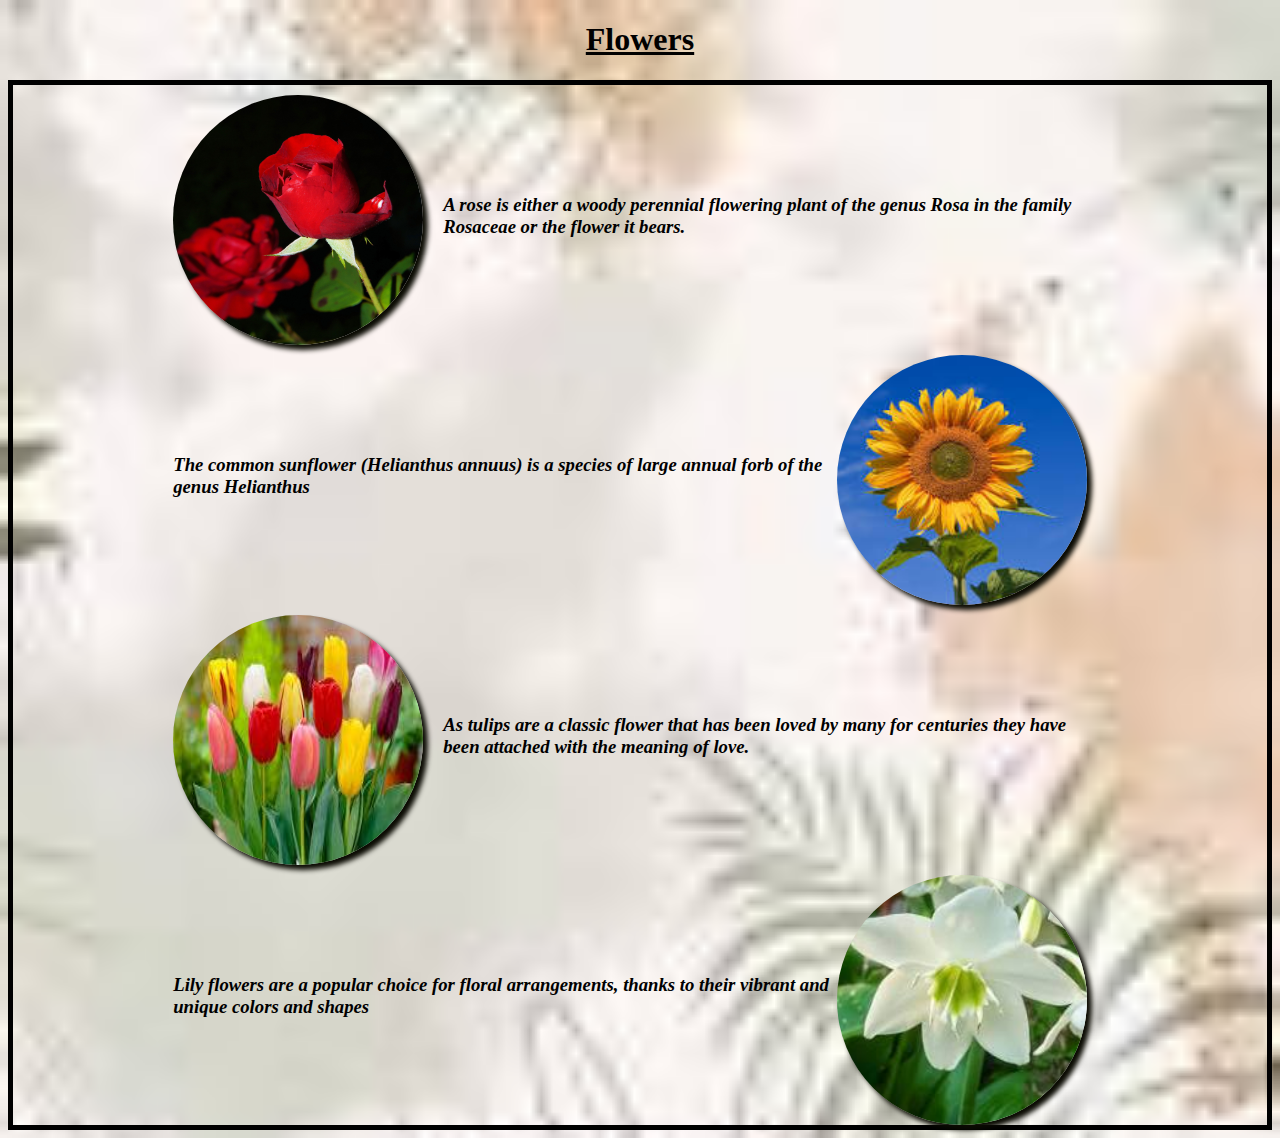
<file: index.html>
<!DOCTYPE html>
<html lang="en">
<head>
    <meta charset="UTF-8">
    <meta name="viewport" content="width=device-width, initial-scale=1.0">
    <link rel="stylesheet" href="style.css">
    <link rel="shortcut icon" href="favicon.ico" type="image/x-icon">
    <title>Project2</title>
</head>
<body>
    <center><h1><u>Flowers</u></h1></center>
    <div class = "main">
        <div>
            <a href="./story2.html"><img src ="rose.jpg" alt=""rose align="left"></a>
            <br><br><br><br><br><h3><i>A rose is either a woody perennial flowering plant of the genus Rosa in the family Rosaceae or the flower it bears.</i> </h3>

        </div>
        <div>
            <a href="./story1.html"><img src ="image2.jpeg" alt=""rose align="right"></a>
            <br><br><br><br><br><h3><i>The common sunflower (Helianthus annuus) is a species of large annual forb of the genus Helianthus</i> </h3>

        </div>
        <div>
            <a href="./story3.html"><img src ="image3.jpeg" alt=""rose align="left"></a>
            <br><br><br><br><br><h3><i> As tulips are a classic flower that has been loved by many for centuries they have been attached with the meaning of love.</i> </h3>

        </div>
        <div>
            <a href="./story4.html"><img src ="image4.jpeg" alt=""rose align="right"></a>
            <br><br><br><br><br><h3><i>Lily flowers are a popular choice for floral arrangements, thanks to their vibrant and unique colors and shapes</i> </h3>

        </div>
    </div>
    
</body>
</html>
</file>
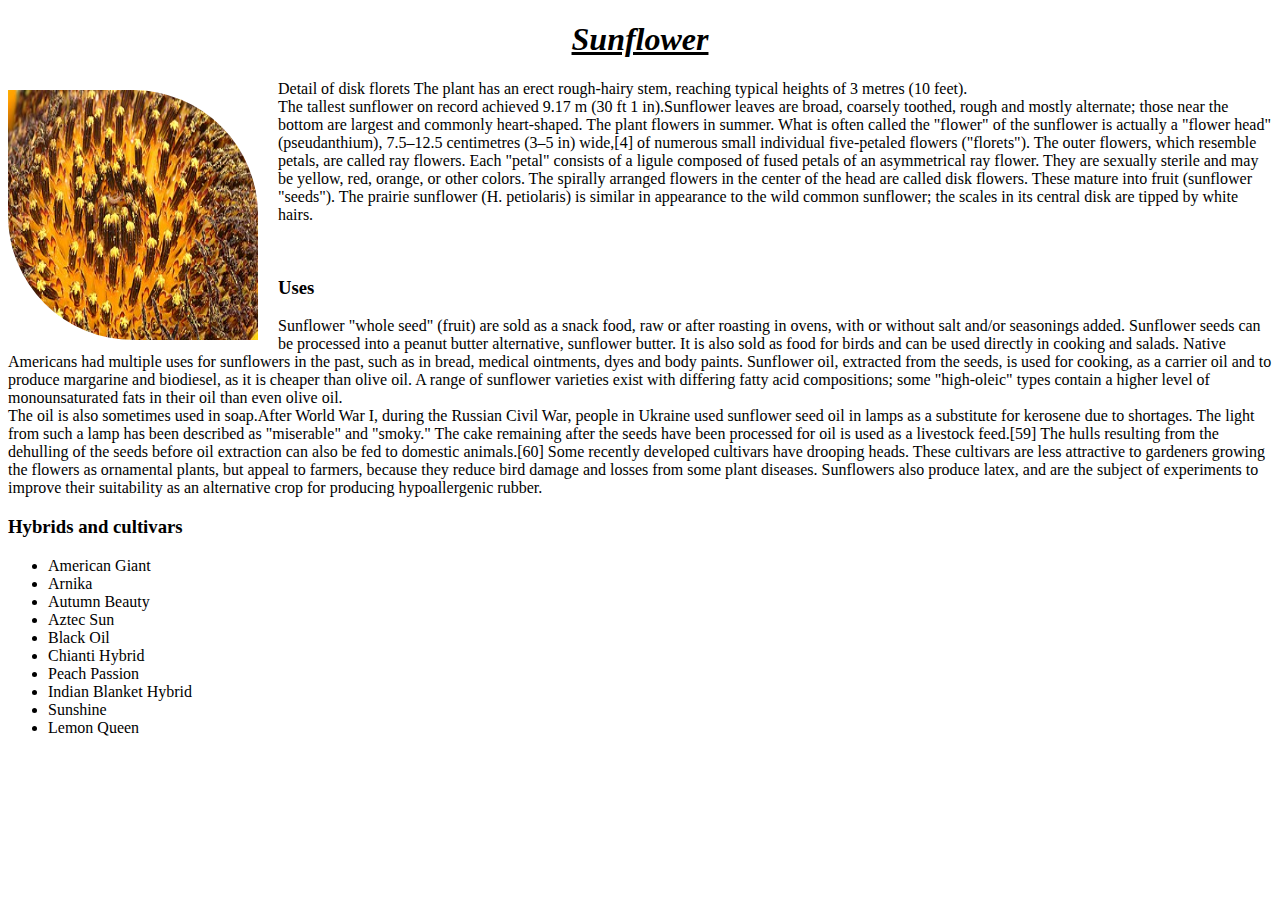
<file: story1.html>
<!DOCTYPE html>
<html lang="en">
<head>
    <meta charset="UTF-8">
    <meta name="viewport" content="width=device-width, initial-scale=1.0">
    <title>Sunflower</title>
    <link rel="stylesheet" href="style1.css">
    <link rel="shortcut icon" href="favicon.ico" type="image/x-icon">
</head>
<body>
    <h1 align ="center"><i><b><u>Sunflower</u></b></i></h1>
    <div class = "story1">
        <div>
            <img src = "sunflower1.jpg" align="left">
            <p>Detail of disk florets
                The plant has an erect rough-hairy stem, reaching typical heights of 3 metres (10 feet). <br>The tallest sunflower on record achieved 9.17 m (30 ft 1 in).Sunflower leaves are broad, coarsely toothed, rough and mostly alternate; those near the bottom are largest and commonly heart-shaped.
                The plant flowers in summer. What is often called the "flower" of the sunflower is actually a "flower head" (pseudanthium), 7.5–12.5 centimetres (3–5 in) wide,[4] of numerous small individual five-petaled flowers ("florets"). The outer flowers, which resemble petals, are called ray flowers. Each "petal" consists of a ligule composed of fused petals of an asymmetrical ray flower. They are sexually sterile and may be yellow, red, orange, or other colors. The spirally arranged flowers in the center of the head are called disk flowers. These mature into fruit (sunflower "seeds").

                The prairie sunflower (H. petiolaris) is similar in appearance to the wild common sunflower; the scales in its central disk are tipped by white hairs.
            </p>
            <br>
            <h3>Uses</h3>
            <p>Sunflower "whole seed" (fruit) are sold as a snack food, raw or after roasting in ovens, with or without salt and/or seasonings added. Sunflower seeds can be processed into a peanut butter alternative, sunflower butter. It is also sold as food for birds and can be used directly in cooking and salads. Native Americans had multiple uses for sunflowers in the past, such as in bread, medical ointments, dyes and body paints.

                Sunflower oil, extracted from the seeds, is used for cooking, as a carrier oil and to produce margarine and biodiesel, as it is cheaper than olive oil. A range of sunflower varieties exist with differing fatty acid compositions; some "high-oleic" types contain a higher level of monounsaturated fats in their oil than even olive oil.<br>The oil is also sometimes used in soap.After World War I, during the Russian Civil War, people in Ukraine used sunflower seed oil in lamps as a substitute for kerosene due to shortages. The light from such a lamp has been described as "miserable" and "smoky."
                
                The cake remaining after the seeds have been processed for oil is used as a livestock feed.[59] The hulls resulting from the dehulling of the seeds before oil extraction can also be fed to domestic animals.[60] Some recently developed cultivars have drooping heads. These cultivars are less attractive to gardeners growing the flowers as ornamental plants, but appeal to farmers, because they reduce bird damage and losses from some plant diseases. Sunflowers also produce latex, and are the subject of experiments to improve their suitability as an alternative crop for producing hypoallergenic rubber.
            </p>
            <h3>Hybrids and cultivars</h3>
            <ul>
                <li>American Giant</li>
                <li>Arnika</li>
                <li>Autumn Beauty</li>
                <li>Aztec Sun</li>
                <li>Black Oil</li>
                <li>Chianti Hybrid</li>
                <li>Peach Passion</li>
                <li>Indian Blanket Hybrid</li>
                <li>Sunshine</li>
                <li>Lemon Queen</li>
            </ul>
            
        </div>
        
    </div>
    
    
</body>
</html>
</file>
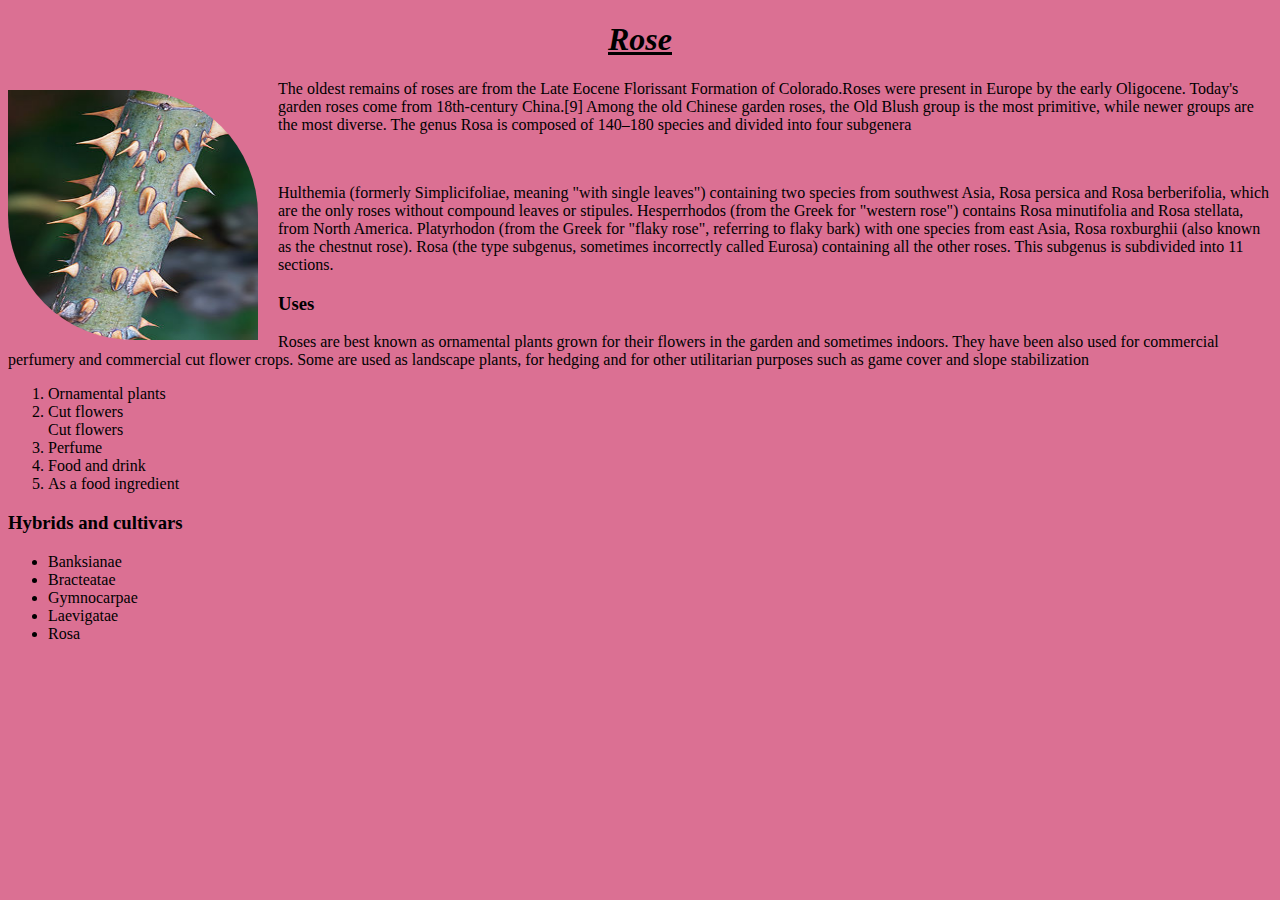
<file: story2.html>
<!DOCTYPE html>
<html lang="en">
<head>
    <meta charset="UTF-8">
    <meta name="viewport" content="width=device-width, initial-scale=1.0">
    <title>Rose</title>
    <link rel="stylesheet" href="style2.css">
    <link rel="shortcut icon" href="favicon.ico" type="image/x-icon">
</head>
<body>
    <h1 align ="center"><i><b><u>Rose</u></b></i></h1>
    <div class = "story2">
        <div>
            <img src = "rose2.jpg" align="left">
            <p>The oldest remains of roses are from the Late Eocene Florissant Formation of Colorado.Roses were present in Europe by the early Oligocene.

                Today's garden roses come from 18th-century China.[9] Among the old Chinese garden roses, the Old Blush group is the most primitive, while newer groups are the most diverse.
                The genus Rosa is composed of 140–180 species and divided into four subgenera
            </p>
            <br>
            <p>Hulthemia (formerly Simplicifoliae, meaning "with single leaves") containing two species from southwest Asia, Rosa persica and Rosa berberifolia, which are the only roses without compound leaves or stipules.
                Hesperrhodos (from the Greek for "western rose") contains Rosa minutifolia and Rosa stellata, from North America.
                Platyrhodon (from the Greek for "flaky rose", referring to flaky bark) with one species from east Asia, Rosa roxburghii (also known as the chestnut rose).
                Rosa (the type subgenus, sometimes incorrectly called Eurosa) containing all the other roses. This subgenus is subdivided into 11 sections.
            </p>
            <h3>Uses</h3>
            <p>Roses are best known as ornamental plants grown for their flowers in the garden and sometimes indoors. They have been also used for commercial perfumery and commercial cut flower crops. Some are used as landscape plants, for hedging and for other utilitarian purposes such as game cover and slope stabilization</p>
            <ol>
                <li>Ornamental plants</li>
                <li>Cut flowers</li>   Cut flowers
                <li>Perfume</li>
                <li>Food and drink</li>
                <li>As a food ingredient</li>
            </ol>
            <h3>Hybrids and cultivars</h3>
            <ul>
                <li>Banksianae</li>
                <li>Bracteatae </li>
                <li>Gymnocarpae</li>
                <li>Laevigatae</li>
                <li>Rosa</li>
            </ul>
            
        </div>
        
    </div>
    
    
</body>
</html>
</file>
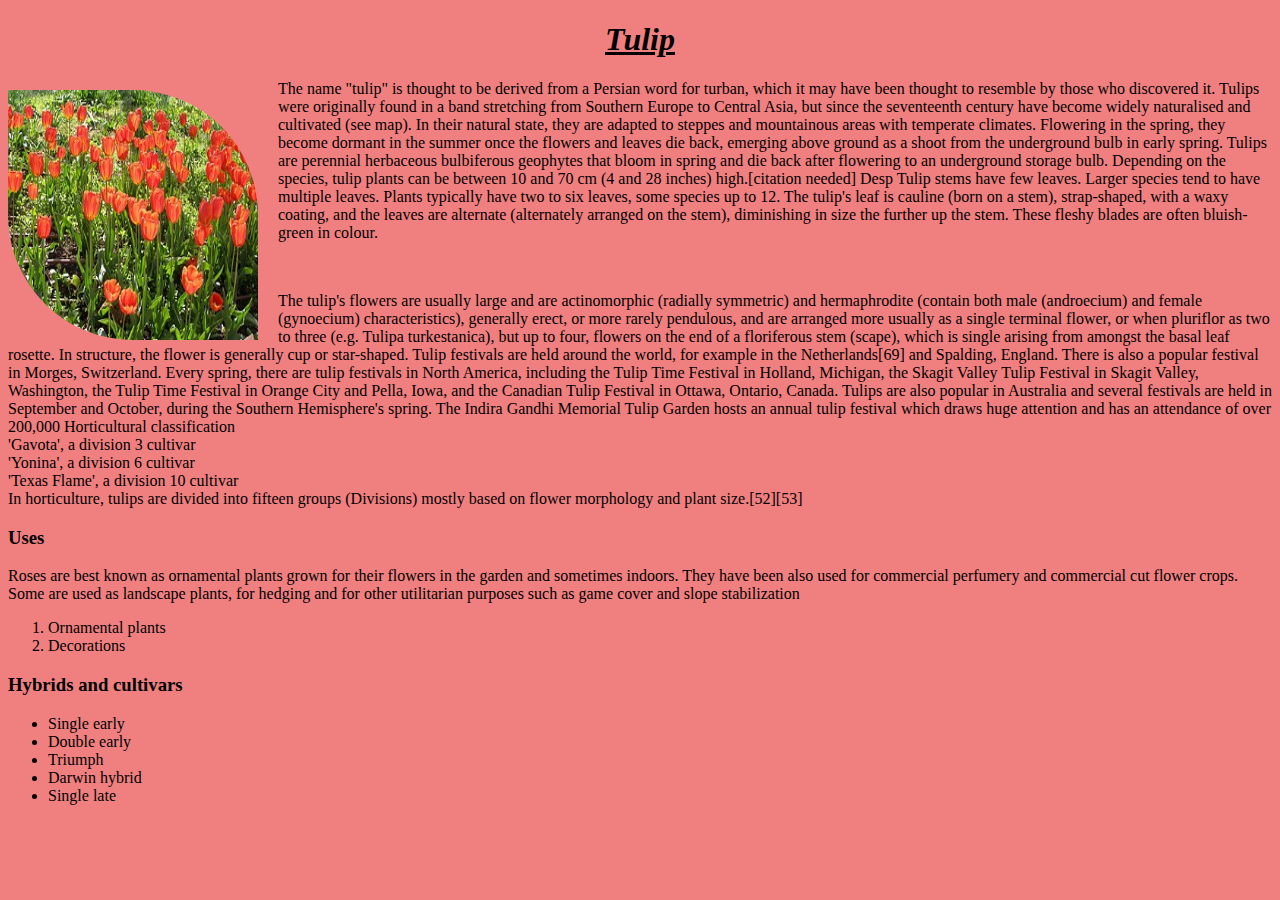
<file: story3.html>
<!DOCTYPE html>
<html lang="en">
<head>
    <meta charset="UTF-8">
    <meta name="viewport" content="width=device-width, initial-scale=1.0">
    <title>Tulip</title>
    <link rel="stylesheet" href="style3.css">
    <link rel="shortcut icon" href="favicon.ico" type="image/x-icon">
</head>
<body>
    <h1 align ="center"><i><b><u>Tulip</u></b></i></h1>
    <div class = "story3">
        <div>
            <img src = "tulip.jpeg" align="left">
            <p>The name "tulip" is thought to be derived from a Persian word for turban, which it may have been thought to resemble by those who discovered it. Tulips were originally found in a band stretching from Southern Europe to Central Asia, but since the seventeenth century have become widely naturalised and cultivated (see map). In their natural state, they are adapted to steppes and mountainous areas with temperate climates. Flowering in the spring, they become dormant in the summer once the flowers and leaves die back, emerging above ground as a shoot from the underground bulb in early spring.
                Tulips are perennial herbaceous bulbiferous geophytes that bloom in spring and die back after flowering to an underground storage bulb. Depending on the species, tulip plants can be between 10 and 70 cm (4 and 28 inches) high.[citation needed]
                Desp
                Tulip stems have few leaves. Larger species tend to have multiple leaves. Plants typically have two to six leaves, some species up to 12. The tulip's leaf is cauline (born on a stem), strap-shaped, with a waxy coating, and the leaves are alternate (alternately arranged on the stem), diminishing in size the further up the stem. These fleshy blades are often bluish-green in colour.
                
            </p>
            <br>
            <p>The tulip's flowers are usually large and are actinomorphic (radially symmetric) and hermaphrodite (contain both male (androecium) and female (gynoecium) characteristics), generally erect, or more rarely pendulous, and are arranged more usually as a single terminal flower, or when pluriflor as two to three (e.g. Tulipa turkestanica), but up to four, flowers on the end of a floriferous stem (scape), which is single arising from amongst the basal leaf rosette. In structure, the flower is generally cup or star-shaped.
                Tulip festivals are held around the world, for example in the Netherlands[69] and Spalding, England. There is also a popular festival in Morges, Switzerland. Every spring, there are tulip festivals in North America, including the Tulip Time Festival in Holland, Michigan, the Skagit Valley Tulip Festival in Skagit Valley, Washington, the Tulip Time Festival in Orange City and Pella, Iowa, and the Canadian Tulip Festival in Ottawa, Ontario, Canada. Tulips are also popular in Australia and several festivals are held in September and October, during the Southern Hemisphere's spring. The Indira Gandhi Memorial Tulip Garden hosts an annual tulip festival which draws huge attention and has an attendance of over 200,000
                Horticultural classification<br>
                
                'Gavota', a division 3 cultivar<br>
                
                'Yonina', a division 6 cultivar<br>
                
                'Texas Flame', a division 10 cultivar<br>
                In horticulture, tulips are divided into fifteen groups (Divisions) mostly based on flower morphology and plant size.[52][53]
                
            </p>
            <h3>Uses</h3>
            <p>Roses are best known as ornamental plants grown for their flowers in the garden and sometimes indoors. They have been also used for commercial perfumery and commercial cut flower crops. Some are used as landscape plants, for hedging and for other utilitarian purposes such as game cover and slope stabilization</p>
            <ol>
                <li>Ornamental plants</li>
                <li>Decorations</li>  
                
            </ol>
            <h3>Hybrids and cultivars</h3>
            <ul>
                <li>Single early</li>
                <li>Double early </li>
                <li>Triumph</li>
                <li>Darwin hybrid</li>
                <li>Single late</li>
            </ul>
            
        </div>
        
    </div>
    
    
</body>
</html>
</file>
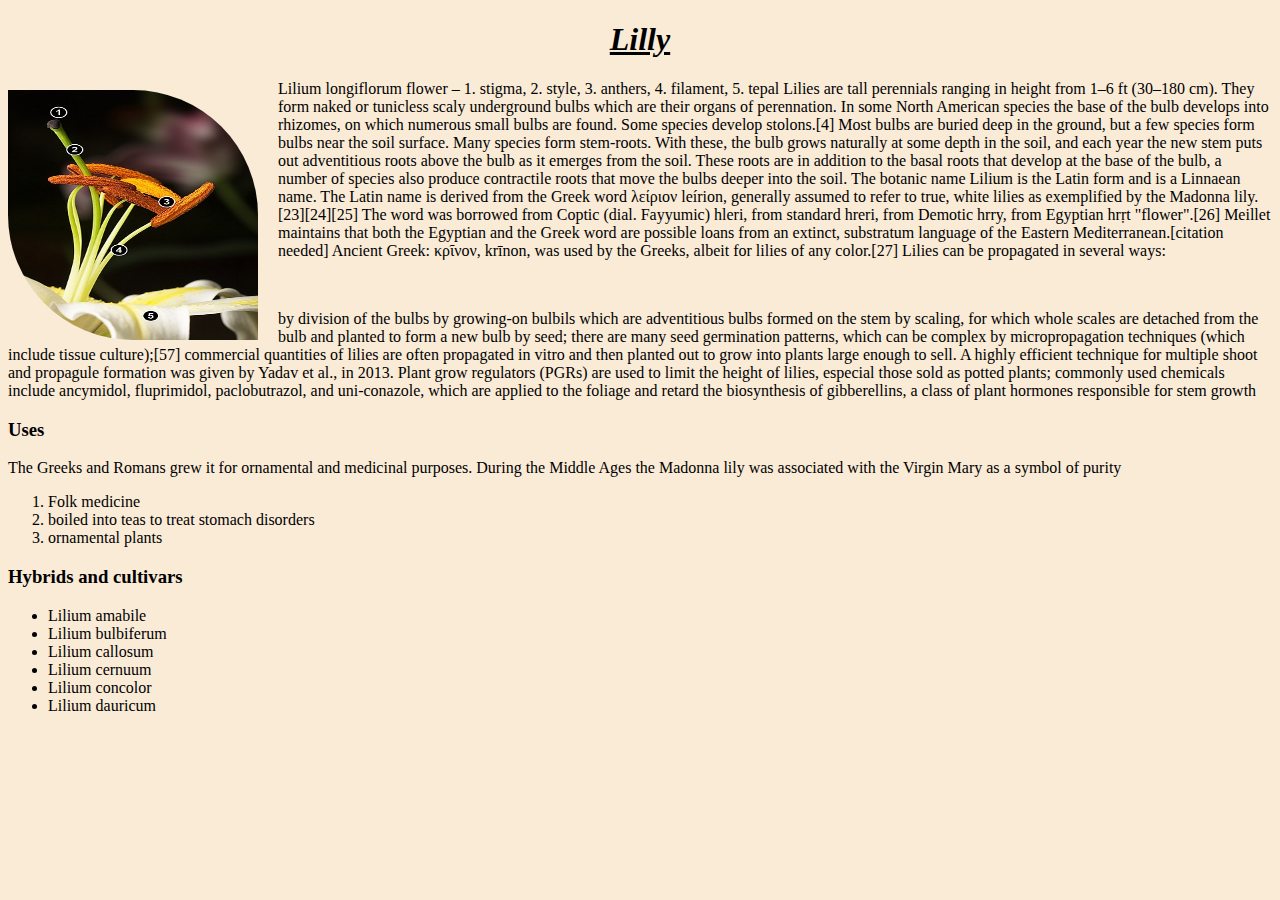
<file: story4.html>
<!DOCTYPE html>
<html lang="en">
<head>
    <meta charset="UTF-8">
    <meta name="viewport" content="width=device-width, initial-scale=1.0">
    <title>Lilly</title>
    <link rel="stylesheet" href="style4.css">
    <link rel="shortcut icon" href="favicon.ico" type="image/x-icon">
</head>
<body>
    <h1 align ="center"><i><b><u>Lilly</u></b></i></h1>
    <div class = "story3">
        <div>
            <img src = "lilly2.jpg" align="left">
            <p>Lilium longiflorum flower – 1. stigma, 2. style, 3. anthers, 4. filament, 5. tepal
                Lilies are tall perennials ranging in height from 1–6 ft (30–180 cm). They form naked or tunicless scaly underground bulbs which are their organs of perennation. In some North American species the base of the bulb develops into rhizomes, on which numerous small bulbs are found. Some species develop stolons.[4] Most bulbs are buried deep in the ground, but a few species form bulbs near the soil surface. Many species form stem-roots. With these, the bulb grows naturally at some depth in the soil, and each year the new stem puts out adventitious roots above the bulb as it emerges from the soil. These roots are in addition to the basal roots that develop at the base of the bulb, a number of species also produce contractile roots that move the bulbs deeper into the soil.
                The botanic name Lilium is the Latin form and is a Linnaean name. The Latin name is derived from the Greek word λείριον leírion, generally assumed to refer to true, white lilies as exemplified by the Madonna lily.[23][24][25] The word was borrowed from Coptic (dial. Fayyumic) hleri, from standard hreri, from Demotic hrry, from Egyptian hrṛt "flower".[26] Meillet maintains that both the Egyptian and the Greek word are possible loans from an extinct, substratum language of the Eastern Mediterranean.[citation needed] Ancient Greek: κρῖνον, krīnon, was used by the Greeks, albeit for lilies of any color.[27]
                
                Lilies can be propagated in several ways:
                
            </p>
            <br>
            <p>by division of the bulbs
                by growing-on bulbils which are adventitious bulbs formed on the stem
                by scaling, for which whole scales are detached from the bulb and planted to form a new bulb
                by seed; there are many seed germination patterns, which can be complex
                by micropropagation techniques (which include tissue culture);[57] commercial quantities of lilies are often propagated in vitro and then planted out to grow into plants large enough to sell. A highly efficient technique for multiple shoot and propagule formation was given by Yadav et al., in 2013.
                Plant grow regulators (PGRs) are used to limit the height of lilies, especial those sold as potted plants; commonly used chemicals include ancymidol, fluprimidol, paclobutrazol, and uni-conazole, which are applied to the foliage and retard the biosynthesis of gibberellins, a class of plant hormones responsible for stem growth
                
            </p>
            <h3>Uses</h3>
            <p>The Greeks and Romans grew it for ornamental and medicinal purposes. During the Middle Ages the Madonna lily was associated with the Virgin Mary as a symbol of purity</p>
            <ol>
                <li>Folk medicine</li>
                <li>boiled into teas to treat stomach disorders</li>  
                <li>ornamental plants</li>
                
            </ol>
            <h3>Hybrids and cultivars</h3>
            <ul>
                <li> Lilium amabile</li> 
                <li>Lilium bulbiferum </li>
                <li>Lilium callosum </li>
                <li>Lilium cernuum</li> 
                <li>Lilium concolor</li> 
                <li>Lilium dauricum</li>
                
            </ul>
            
        </div>
        
    </div>
    
    
</body>
</html>
</file>
<file: style.css>
body{
    background: url("./background.jpeg");
    background-repeat: no-repeat;
    background-size: cover;
}
img{
    height: 250px;
    width: 250px;
    border-radius: 50%;
    margin-right: 20px;
    margin-top: 10px;
    box-shadow: 5px 5px 5px rgb(11, 11, 3);
    opacity:1;
}
.main{
    display: grid;
    justify-content: center;
    border: 5px solid black;
}
h1{
    font-family: Georgia, 'Times New Roman', Times, serif;
    
}
img:hover{
    opacity: 0.2;
}
</file>
<file: style1.css>
img{
    height: 250px;
    width: 250px;
    border-radius: 0 50% 0 50%;
    margin-right: 20px;
    margin-top: 10px;
}
body{
    background-color: light rgba(244, 244, 20, 0.816);
}
</file>
<file: style2.css>
img{
    height: 250px;
    width: 250px;
    border-radius: 0 50% 0 50%;
    margin-right: 20px;
    margin-top: 10px;
}
body{
    background-color:palevioletred;
}
</file>
<file: style3.css>
img{
    height: 250px;
    width: 250px;
    border-radius: 0 50% 0 50%;
    margin-right: 20px;
    margin-top: 10px;
}
body{
    background-color:lightcoral;
}
</file>
<file: style4.css>
img{
    height: 250px;
    width: 250px;
    border-radius: 0 50% 0 50%;
    margin-right: 20px;
    margin-top: 10px;
}
body{
    background-color:antiquewhite;
}
</file>
